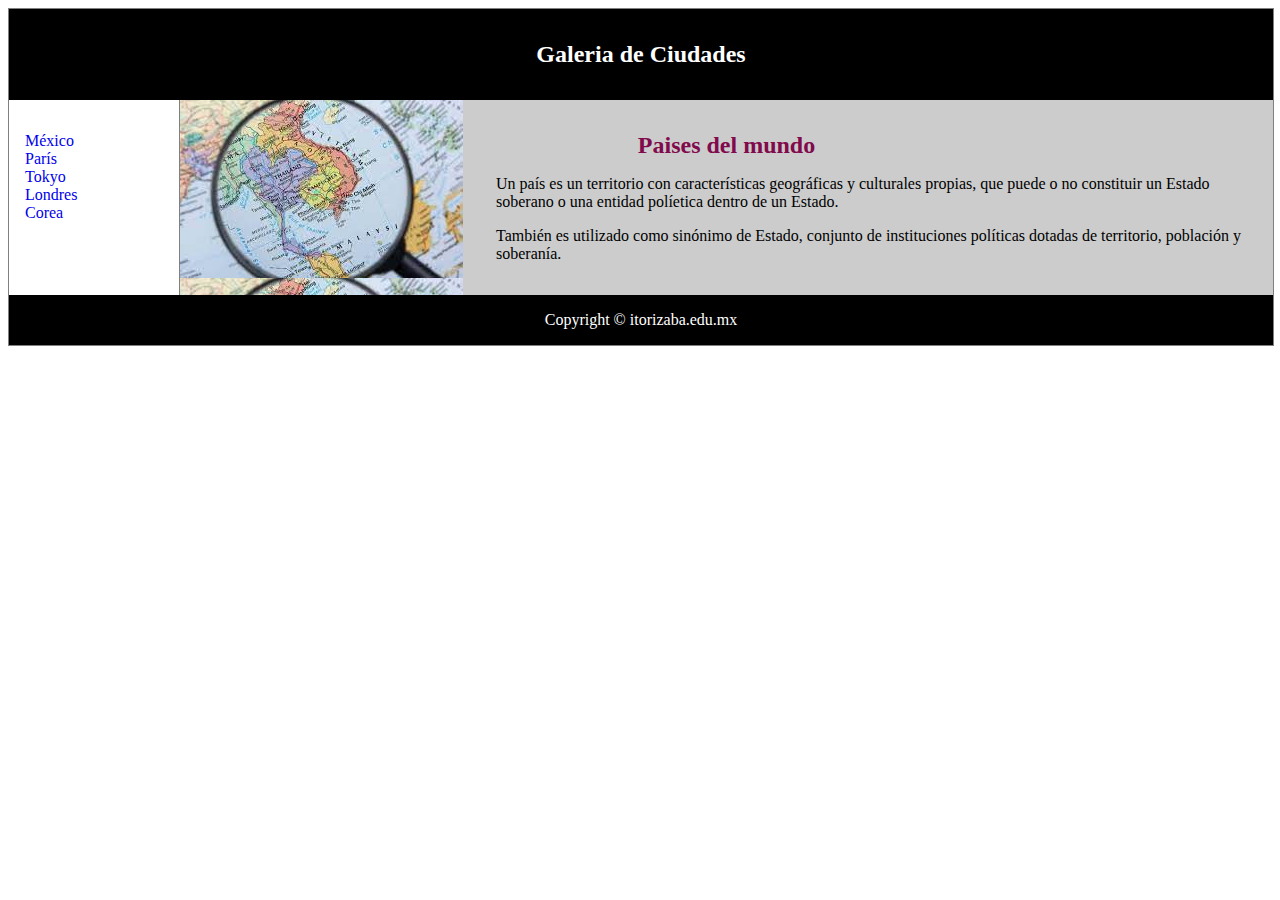
<file: index.html>
<!DOCTYPE html>
<html>
<head>
  <meta charset="utf-8">
  <meta name="description" content="Blog PQG">
  <metaname="keywords"content="México,Tokyo,Londres,Paris">
    <!-- Cuidado con el tiempo de recarga
    <meta http‐equiv="refresh" content="20;URL=./1DivSemanticaEstilos.htm" >
    -->
  <metaname="viewport" content="width=device-width, initial-scale=1.0">
  <link rel="stylesheet"  type="text/css" href="css/estiloPais.css">
  <title>Galería de Paises</title>
</head>


<body>

<div class="contenedor">

<header>
   <h1>Galeria de Ciudades</h1>
</header>

<nav>
  <ul>
    <li><a href="Mexico.html">M&eacute;xico</a></li>
    <li><a href="Paris.html">Par&iacute;s</a></li>
    <li><a href="Tokyo.html">Tokyo</a></li>
    <li><a href="Londres.html">Londres</a></li>
    <li><a href="Corea.html">Corea</a></li>
   </ul>
  </nav>
  <section>
    <article class="banderaPaises">
      <h1> <span id="ciudades">Paises del mundo</span></h1>
    <p>Un pa&iacute;s es un territorio con caracter&iacute;sticas geogr&aacute;ficas y culturales propias, que puede o no constituir un Estado soberano o una entidad pol&iacute;etica dentro de un Estado.</p>
    <p>Tambi&eacute;n es utilizado como sin&oacute;nimo de Estado, conjunto de instituciones pol&iacute;ticas dotadas de territorio, poblaci&oacute;n y soberan&iacute;a.​</p>
     </article>
</section>
  <footer>Copyright &copy; itorizaba.edu.mx</footer>

</div>

</body>
</html>
</file>
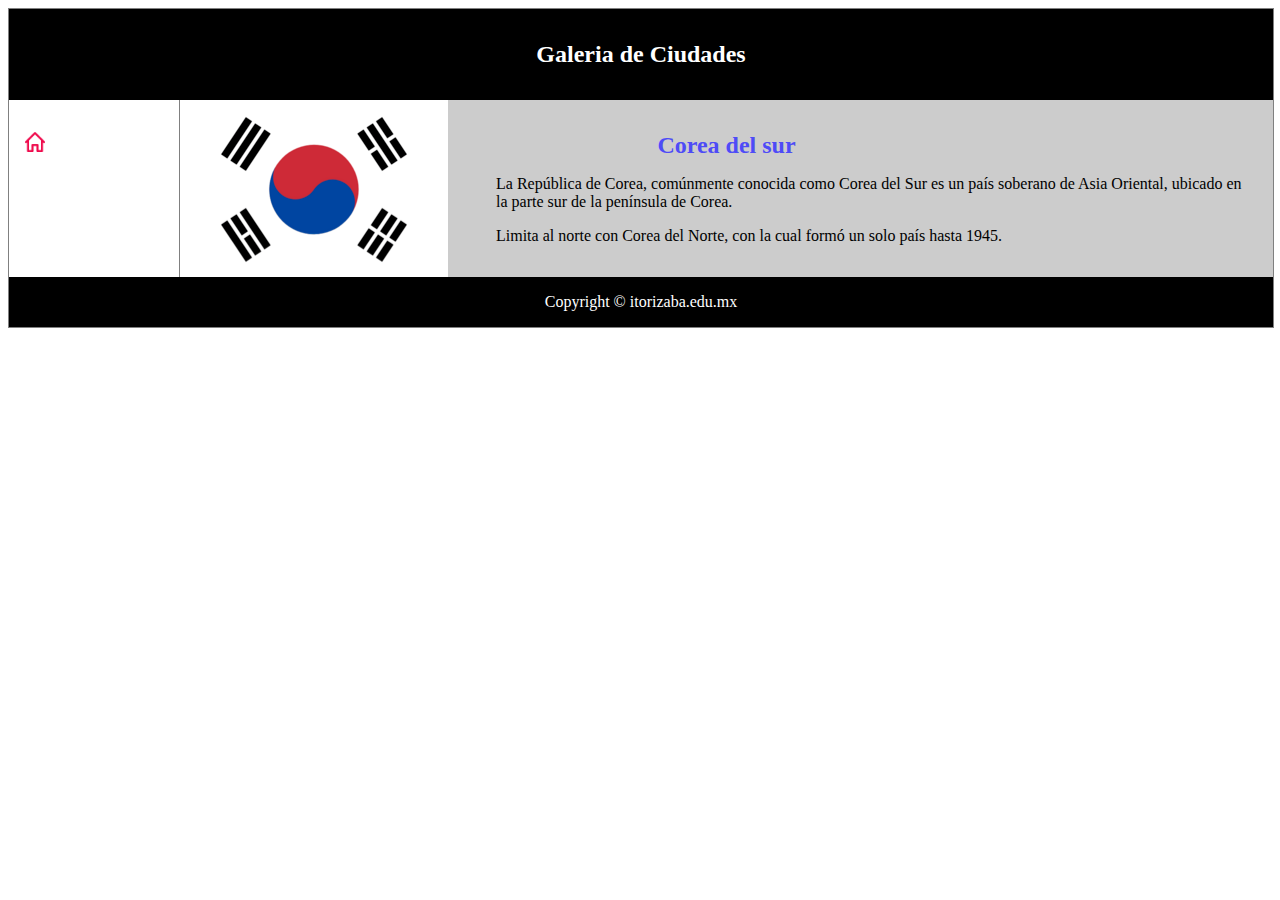
<file: Corea.html>
<!DOCTYPE html>
<html>
<head>
  <meta charset="utf-8">
  <meta name="description" content="Blog PQG">
  <meta name="keywords" content="México,Tokyo,Londres,Paris">
    <!-- Cuidado con el tiempo de recarga
    <meta http‐equiv="refresh" content="20;URL=./1DivSemanticaEstilos.htm" >
    -->
  <meta name="viewport"content="width=device-width, initial-scale=1.0">
  <link rel="stylesheet"  type="text/css" href="css/estiloPais.css">
  <title>Corea</title>
</head>


<body>

<div class="contenedor">

<header>
   <h1>Galeria de Ciudades</h1>
</header>

<nav>
  <ul>
    <li><a href="index.html"><img src="img/iconHome.png" height="20px" width="20px"></a></li>
   </ul>
  </nav>
  <section>
  	   <article class="banderaCor">
  	   <h1> <span id="corea">Corea del sur</span></h1>
  	   <p>La Rep&uacute;blica de Corea, comúnmente conocida como Corea del Sur es un pa&iacute;s soberano de Asia Oriental, ubicado en la parte sur de la pen&iacute;nsula de Corea.</p>
    	 <p>Limita al norte con Corea del Norte, con la cual formó un solo país hasta 1945.</p>
        </article>
  </section>
  <footer>Copyright &copy; itorizaba.edu.mx</footer>

</div>

</body>
</html>
</file>
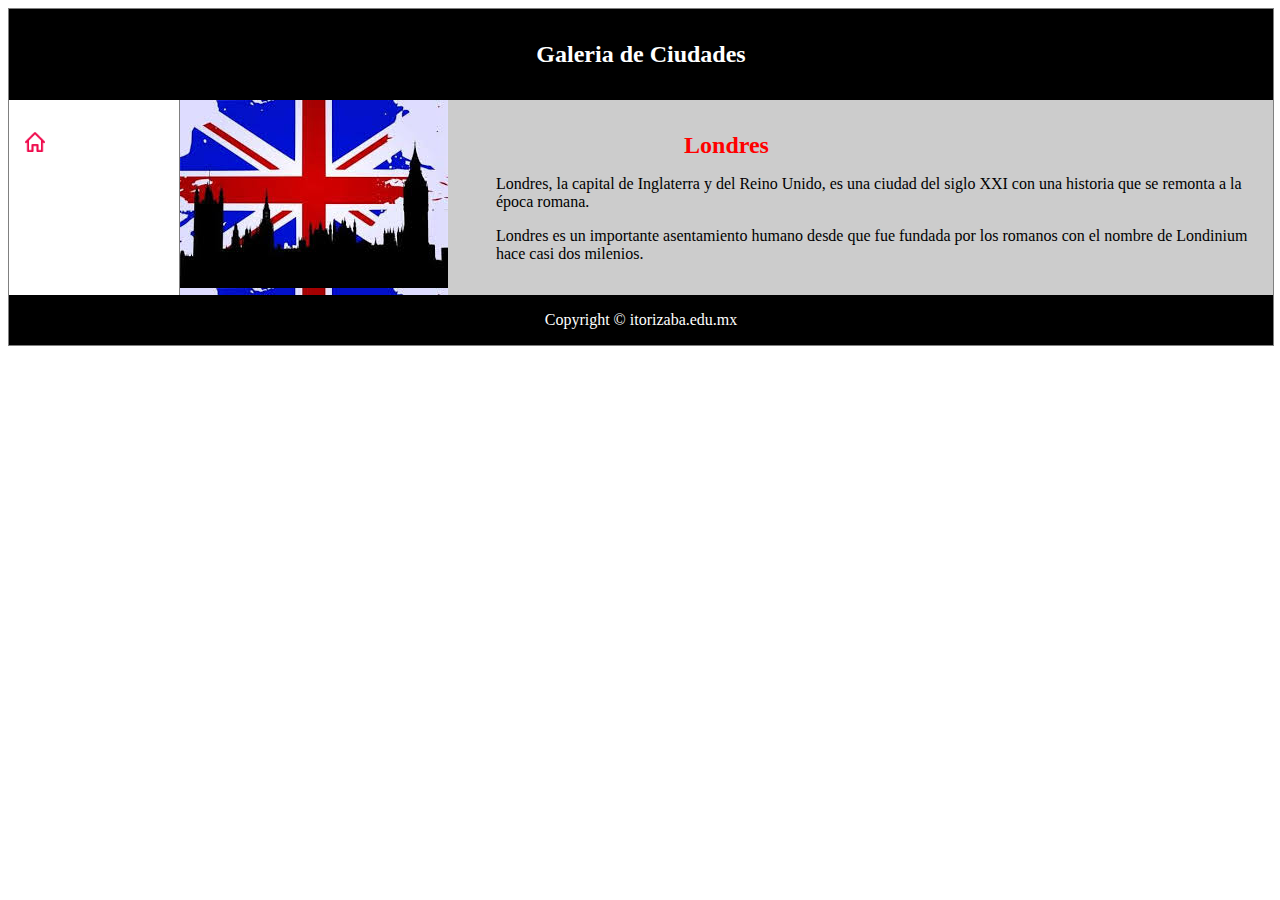
<file: Londres.html>
﻿<!DOCTYPE html>
<html>
<head>
  <meta charset="utf-8">
  <meta name="description" content="Blog PQG">
  <meta name="keywords" content="México,Tokyo,Londres,Paris">
    <!-- Cuidado con el tiempo de recarga
    <meta http‐equiv="refresh" content="20;URL=./1DivSemanticaEstilos.htm" >
    -->
  <meta name="viewport" content="width=device-width, initial-scale=1.0">
  <link rel="stylesheet"  type="text/css" href="css/estiloPais.css">
  <title>Londres</title>
</head>


<body>

<div class="contenedor">

<header>
   <h1>Galeria de Ciudades</h1>
</header>

<nav>
  <ul>
    <li><a href="index.html"><img src="img/iconHome.png" height="20px" width="20px"></a></li> 
   </ul>
  </nav>
  <section>
  	   <article class="banderaLon">
  	   <h1> <span id="londres">Londres</span></h1>
  	   <p>Londres, la capital de Inglaterra y del Reino Unido, es una ciudad del siglo XXI con una historia que se remonta a la &eacute;poca romana.</p>
    	 <p>Londres es un importante asentamiento humano desde que fue fundada por los romanos con el nombre de Londinium hace casi dos milenios.</p>
        </article>
  </section>
  <footer>Copyright &copy; itorizaba.edu.mx</footer>

</div>

</body>
</html>
</file>
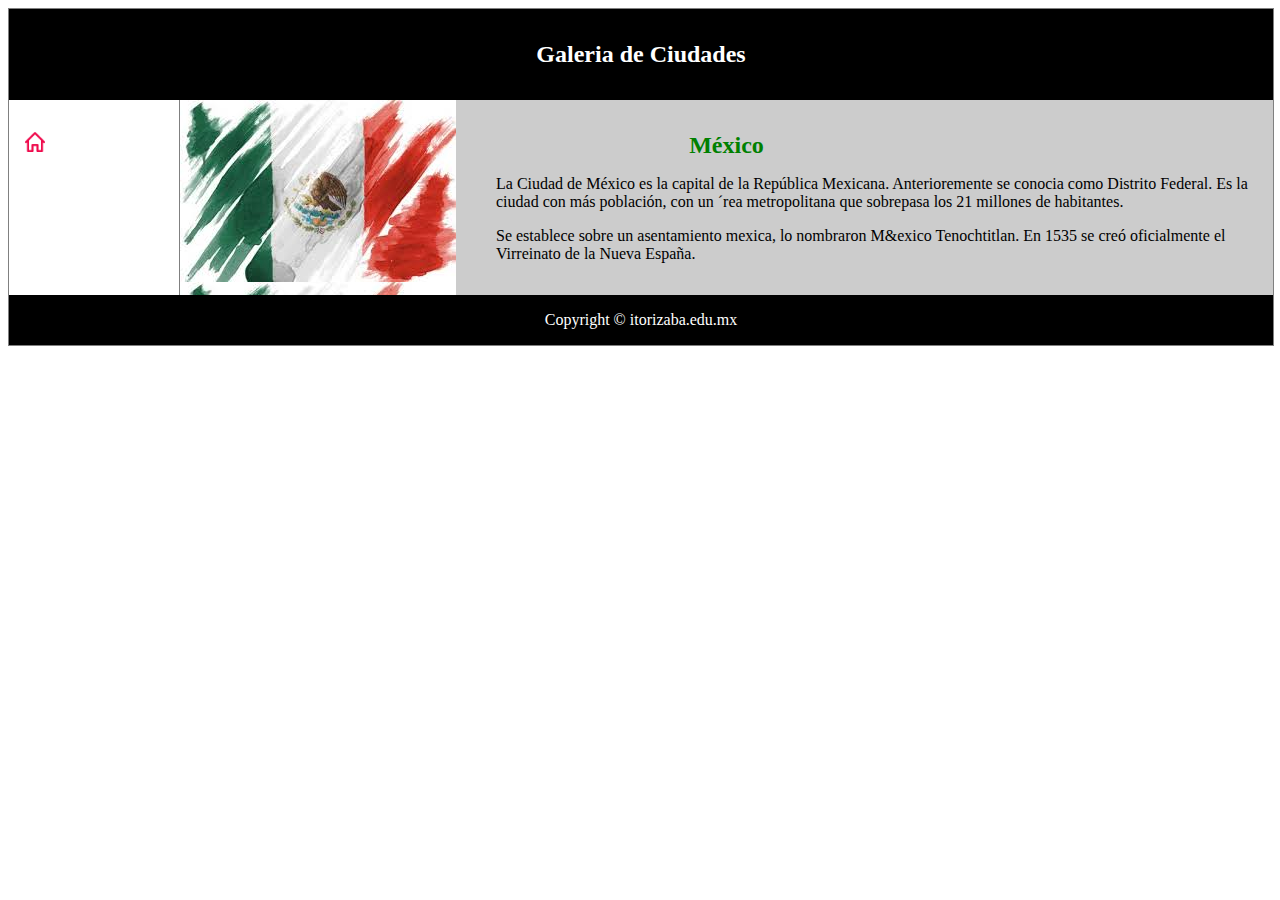
<file: Mexico.html>
﻿<!DOCTYPE html>
<html>
<head>
  <meta charset="utf-8">
  <meta name="description" content="Blog PQG">
  <meta name="keywords" content="México,Tokyo,Londres,Paris">
    <!-- Cuidado con el tiempo de recarga
    <meta http‐equiv="refresh" content="20;URL=./1DivSemanticaEstilos.htm" >
    -->
  <meta name="viewport" content="width=device-width, initial-scale=1.0">
  <link rel="stylesheet"  type="text/css" href="css/estiloPais.css">
  <title>México</title>
  </head>

<body>
<div class="contenedor">
<header>
   <h1>Galeria de Ciudades</h1>
</header>

<nav>
  <ul>
    <li><a href="index.html"><img src="img/iconHome.png" height="20px" width="20px"></a></li>

  </nav>
  <section>

  	<article class="banderaMex">
  	   <h1> <span id="mexico">M&eacute;xico</span></h1>

         <p>La Ciudad de M&eacute;xico es la capital de la Rep&uacute;blica Mexicana. Anterioremente se conocia como Distrito Federal. Es la ciudad con m&aacutes poblaci&oacute;n, con un &acute;rea metropolitana que sobrepasa los 21 millones de habitantes.</p>
    	   <p>Se establece sobre un asentamiento mexica, lo nombraron M&exico Tenochtitlan. En 1535 se cre&oacute; oficialmente el Virreinato de la Nueva España.</p>

      </article>

    </section>
  <footer>Copyright &copy; itorizaba.edu.mx</footer>

</div>

</body>
</html>
</file>
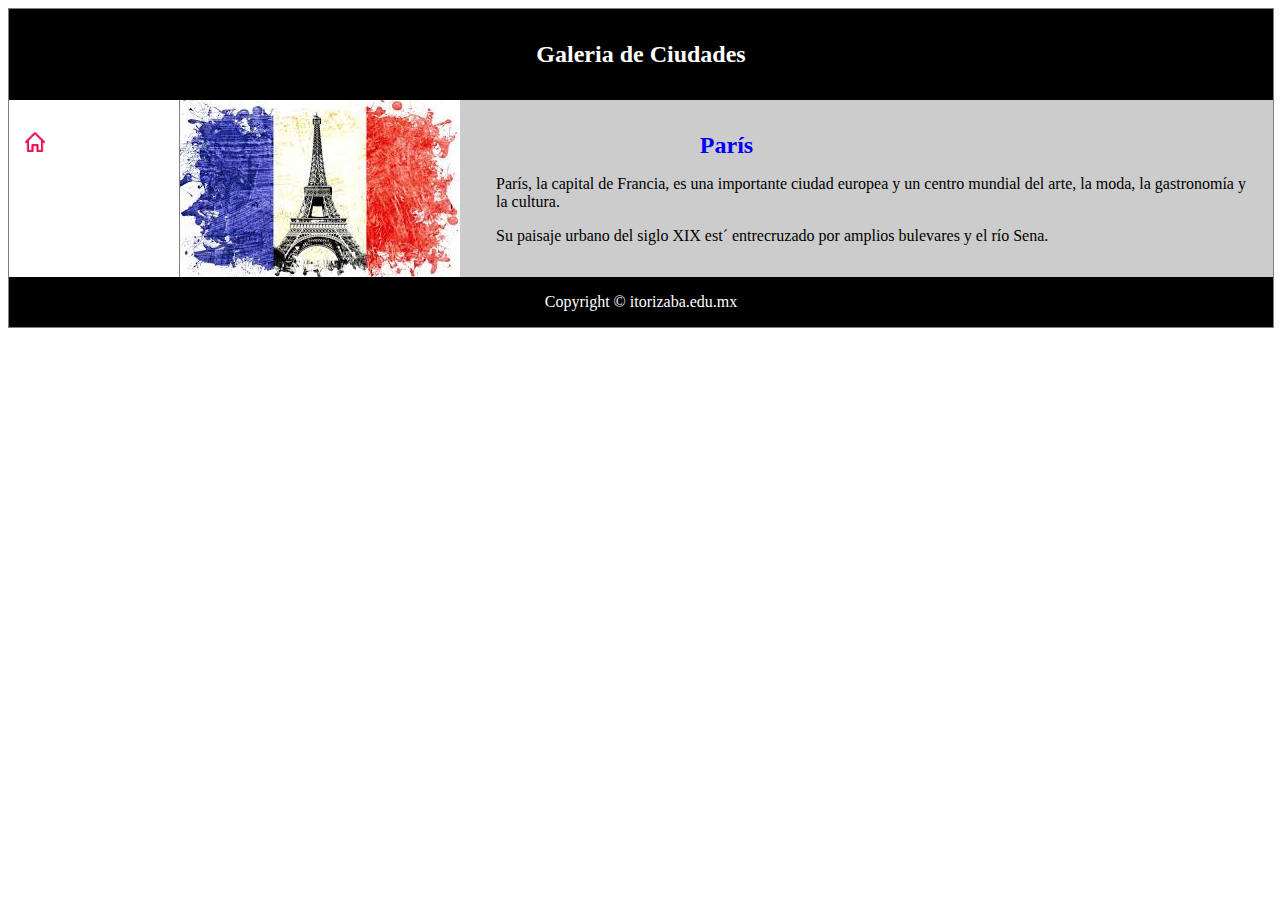
<file: Paris.html>
﻿<!DOCTYPE html>
<html>
<head>
  <meta charset="utf-8">
  <meta name="description" content="Blog PQG">
  <meta name="keywords" content="México,Tokyo,Londres,Paris">
    <!-- Cuidado con el tiempo de recarga
    <meta http‐equiv="refresh" content="20;URL=./1DivSemanticaEstilos.htm" >
    -->
  <meta name="viewport" content="width=device-width, initial-scale=1.0">
  <link rel="stylesheet"  type="text/css" href="css/estiloPais.css">
  <title>París</title>
</head>


<body>

<div class="contenedor">

<header>
   <h1>Galeria de Ciudades</h1>
</header>

<nav>
  <ul>
    <li><a href="index.html"><img src="img/iconHome.png" height="20px" width="20px"></a></li>
   </ul>
  </nav>
  <section>
  	<article class="banderaPar">
  	   <h1> <span id="paris">Par&iacute;s</span></h1>
  	   <p>Par&iacute;s, la capital de Francia, es una importante ciudad europea y un centro mundial del arte, la moda, la gastronom&iacute;a y la cultura. </p>
    	 <p>Su paisaje urbano del siglo XIX est&acute; entrecruzado por amplios bulevares y el r&iacute;o Sena. </p>
        </article>
  </section>
  <footer>Copyright &copy; itorizaba.edu.mx</footer>

</div>

</body>
</html>
</file>
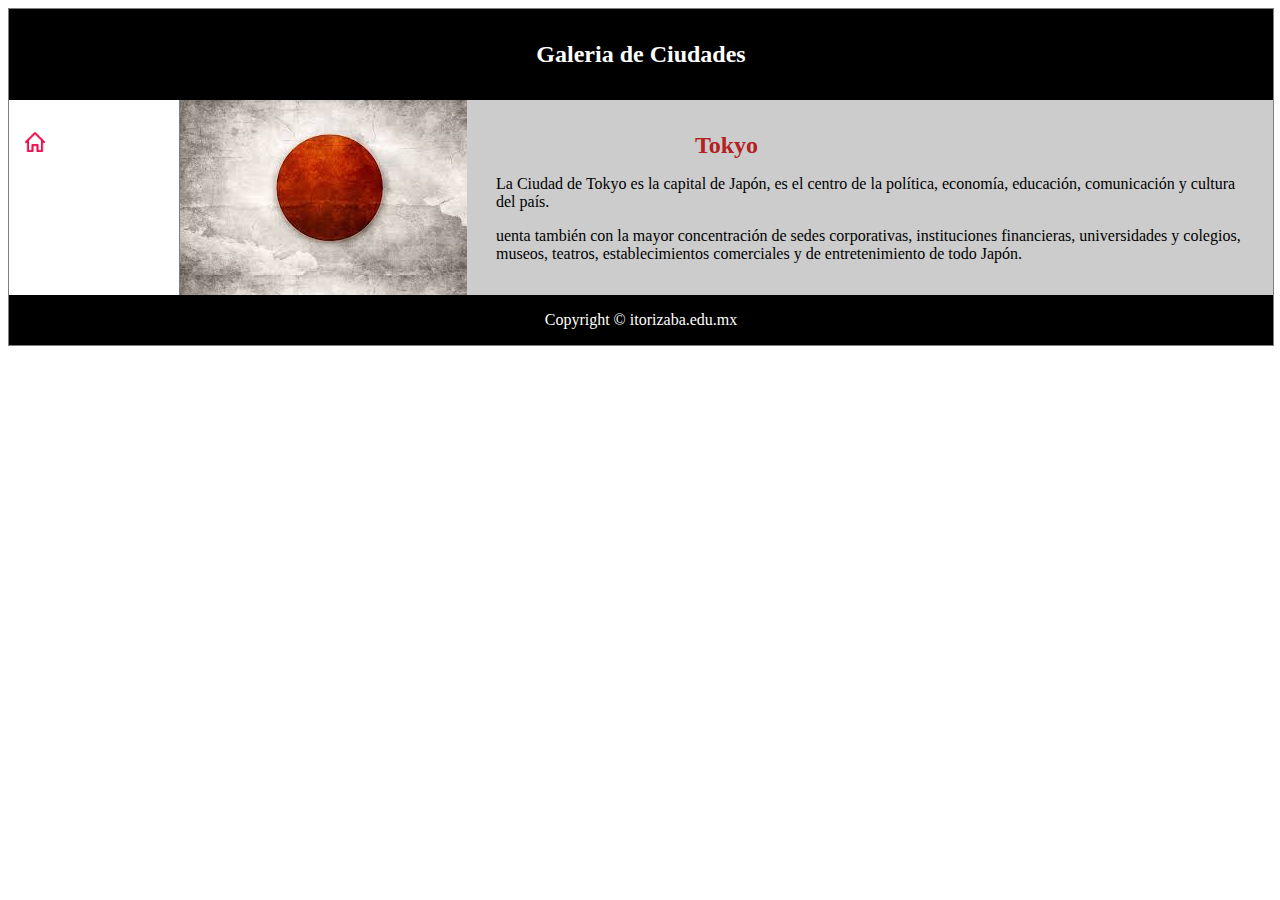
<file: Tokyo.html>
﻿<!DOCTYPE html>
<html>
<head>
  <meta charset="utf-8">
  <meta name="description" content="Blog PQG">
  <meta name="keywords" content="México,Tokyo,Londres,Paris">
    <!-- Cuidado con el tiempo de recarga
    <meta http‐equiv="refresh" content="20;URL=./1DivSemanticaEstilos.htm" >
    -->
  <meta name="viewport" content="width=device-width, initial-scale=1.0">
  <link rel="stylesheet"  type="text/css" href="css/estiloPais.css">
  <title>Tokyo</title>
  </head>


<body>

<div class="contenedor">

<header>
   <h1>Galeria de Ciudades</h1>
</header>

<nav>
  <ul>
    <li><a href="index.html"><img src="img/iconHome.png" height="20px" width="20px"></a></li>
   </ul>
  </nav>
  <section>
  	<article class="banderaTok">
  	   <h1 > <span id="tokyo">Tokyo</span></h1>
  	   <p>La Ciudad de Tokyo es la capital de Jap&oacute;n, es el centro de la pol&iacute;tica, econom&iacute;a, educaci&oacute;n, comunicaci&oacute;n y cultura del pa&iacute;s. </p>
    	 <p>uenta tambi&eacute;n con la mayor concentraci&oacute;n de sedes corporativas, instituciones financieras, universidades y colegios, museos, teatros, establecimientos comerciales y de entretenimiento de todo Jap&oacute;n.</p>
      </article>
  </section>
  <footer>Copyright &copy; itorizaba.edu.mx</footer>

</div>

</body>
</html>
</file>
<file: css/estiloPais.css>
div.contenedor{
    width: 100%;
    border: 1px solid gray;
}

header, footer {
    padding: 1em;
    color: white;
    background-color: black;
    clear: left;
    text-align: center;
}

nav {
    float: left;
    max-width: 160px;
    margin: 0;
    padding: 1em;

}

nav ul {
    list-style-type: none; /* elimina viñeta*/
    padding: 0;
}

nav ul a {
    text-decoration: none;

}

a.active {
    color: rgb(255, 0, 170);
}

article {
    margin-left: 170px;
    border-left: 1px solid gray;
    padding: 1em;
    overflow: hidden;
    background-color: #cccccc;
    background-repeat:repeat-y; /*no-repeat;*/
    /*background-size:300px 180px;*/
}

p{
  margin-left: 300px;
}

h1{
  text-align:center;
  font-size: 150%;
}

#ciudades{
  color:#810a4c;
}

#corea{
color: #4e4bf7;
}

#mexico{
  color:green;
}

#londres{
  color:red;
}

#paris{
  color:blue;
}

#tokyo{
  color:FireBrick;
}

.banderaPaises{
  background-image: url("../img/mundo.jpg");

  }
.banderaMex{
  background-image: url("../img/mexico.jpg");
  }
.banderaLon{
  background-image: url("../img/londres.jpg");
}
.banderaPar{
  background-image: url("../img/paris.jpg");
}
.banderaTok{
  background-image: url("../img/tokyo.jpg");
}
.banderaCor{
   background-image: url("../img/corea.png");
}
</file>
